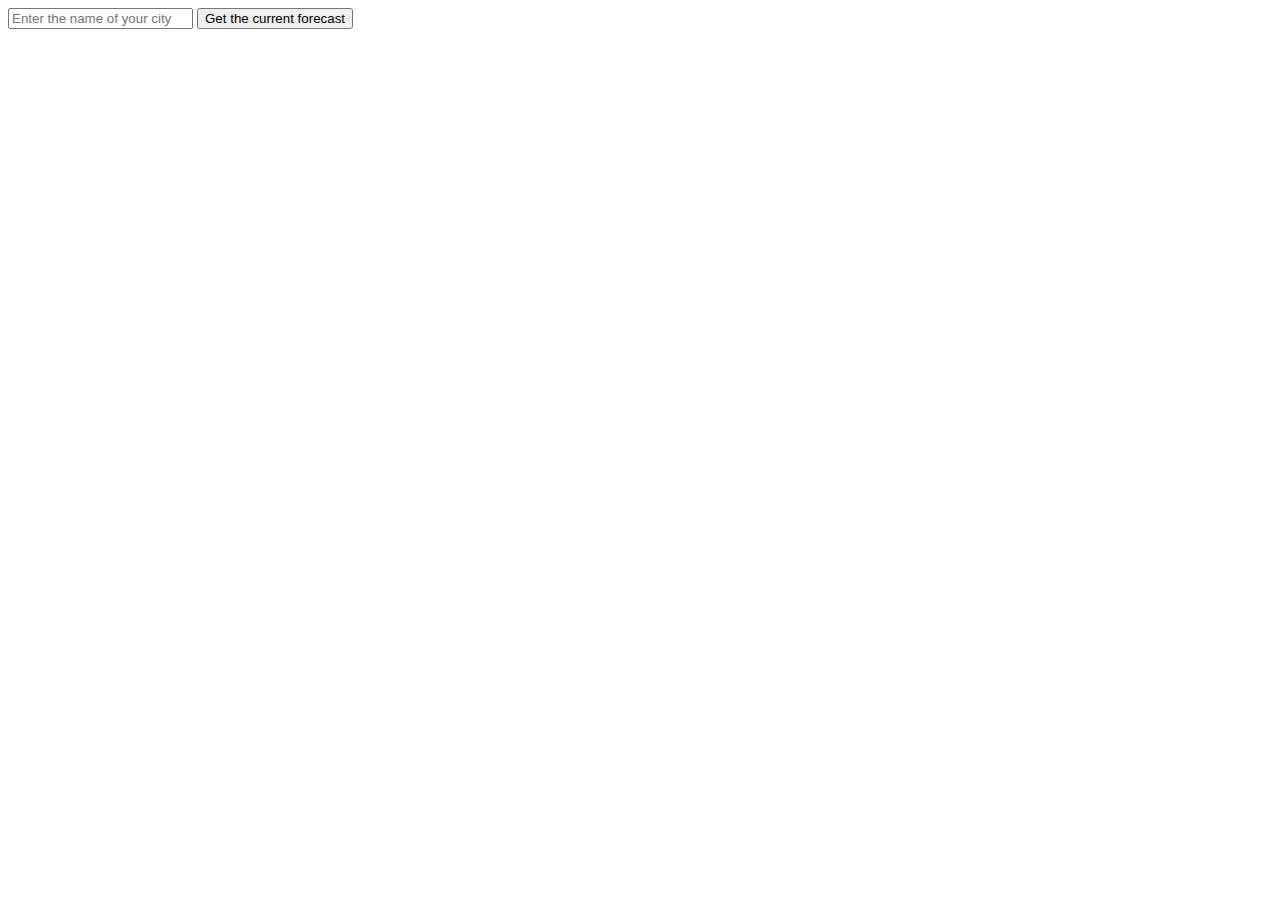
<file: challenge-2/challenge2.html>
<!DOCTYPE html>
<html lang="en">

<head>
    <meta charset="UTF-8">
    <meta http-equiv="X-UA-Compatible" content="IE=edge">
    <meta name="viewport" content="width=device-width, initial-scale=1.0">
    <title>Document</title>
</head>

<body>

    <input id="city" type="text" placeholder="Enter the name of your city">
    <button onclick="getWeather()">Get the current forecast</button>
    <div id="weatherInfo"></div>
    <script>

        function getWeather() {
            let key = "?key=385d9e5518a2424292f184631221511";
            let city = document.getElementById("city").value;
            let url = "https://api.weatherapi.com/v1/current.json" + key + "&q=" + city + "&aqi=no";
            let response = fetch(url);

            fetch(url)
                .then(response => response.json()

                ).then((data) => {
                    // this is where we write the data to the screen
                    console.log(data);
                    console.log(data.current.temp_c);

                    let temp = data.current.temp_c;
                    let cityName = data.location.name;
                    console.log(cityName)

                    let localTime = data.location.localtime;
                    console.log(localTime);

                    let message = "The current Temperature in " + cityName + " is " + temp + " degrees celcius.";
                    let timeMessage = " And the current date/time is " + localTime + ".";
                    console.log(message);

                    let element = document.createElement("p");
                    element.innerHTML = message + timeMessage;
                    document.getElementById("weatherInfo").appendChild(element);
                })

                .catch( // alert user if they input unknown city
                    function () {
                        alert("City not found")
                    }
                )

        }

    </script>
</body>

</html>
</file>
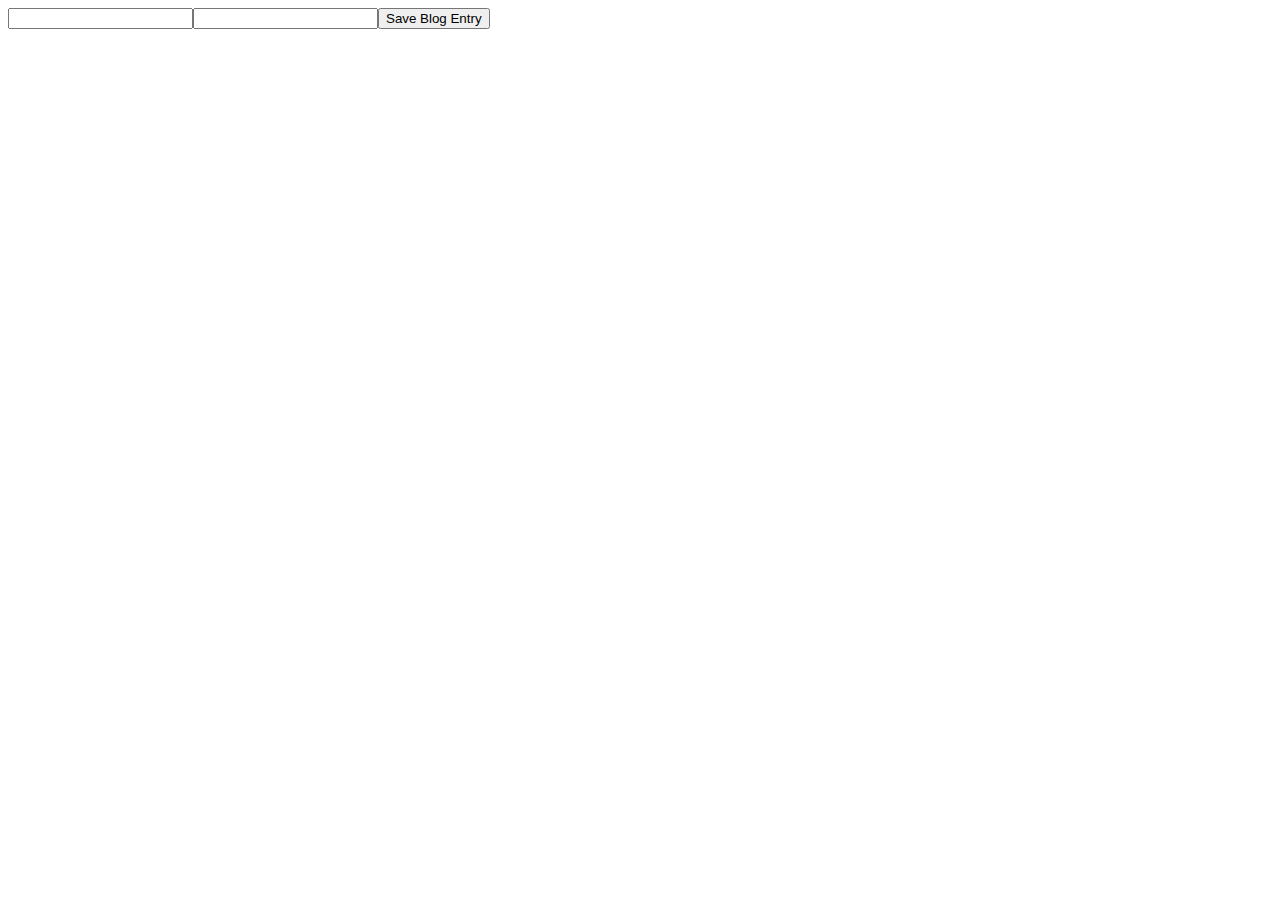
<file: miniBlogapp/miniblog.html>
<!DOCTYPE html>
<html lang="en">

<head>
    <meta charset="UTF-8">
    <meta http-equiv="X-UA-Compatible" content="IE=edge">
    <meta name="viewport" content="width=device-width, initial-scale=1.0">
    <title>blogs</title>
</head>

<body>
    <script>
        
        let blog = { // setting empty objects to be overriden
            subject: "",
            content: "",
            author: "",

            generateForm(){ // creating the form using javascript
                
                let subject = document.createElement("input") // creating an input field for the subject
                subject.id = "subject" // giving the input field an ID so we can target it 
                
                let content = document.createElement("input") // creating an input field for the blog content
                content.id = "content" // giving the input field an ID

                let button = document.createElement("button") // creating a button  
                button.innerText = "Save Blog Entry" // giving button text
                button.addEventListener("click", this.saveBlog) // adding an even listener to button
                button.addEventListener("click", this.renderBlogs) // adding an even listener to button
                document.body.appendChild(subject) // appending elements to page
                document.body.appendChild(content) // appending elements to page
                document.body.appendChild(button) // appending elements to page

            },

            saveBlog(){ // creating an array object

                let subject = document.getElementById("subject").value // getting the value of the input fields and assigning them to variables
                let content = document.getElementById("content").value // getting the value of the input fields and assigning them to variables
                

                if (localStorage.getItem("blogs")) { // searching through local storage, IF "blogs" exists, we use the push method to add to the array
                    let data = JSON.parse(localStorage.getItem("blogs"))
                    data.push({  
                        subject: subject, // pushing the new subject and content to the array
                        content: content // pushing the new subject and content to the array
                    })

                    let dataset = JSON.stringify(data) // stringifying the data defined before, and then assigning it to a variable
                    localStorage.setItem("blogs", dataset) // settings the stringified data to local storage

                } else {
                    let blogData = [] // if no data exists in local storage, we create an empty array

                    blogData = [{
                        subject: subject, // setting the subject of the object to be the .value we grabbed from line 21
                        content: content // ^ but with line 24
                    }]

                    let dataConversion = JSON.stringify(blogData) // stringifying the blog data and assigning it to a variable
                    localStorage.setItem("blogs", dataConversion) // saving to local storage
                }
            },

            renderBlogs(){ // rendering the blogs to the page, by grabbing them from local storage
                let myData = localStorage.getItem("blogs") // getting the data from local storage, assigning it to a variable
                let data = JSON.parse(myData) // parsing the data, so that we can render it to the page

                for (i = 0; i < data.length; i++){ // for loop, if i is less than the length of the array run the code, then increment i
                    
                    let blogSubject = document.createElement("h3") // assigning a "command" to a variable
                    let blogContent = document.createElement("p") // the same as ^
                    let button = document.createElement("button") // creating an "edit" button for each blog
                    
                    blogSubject.innerText = data[i].subject // setting the innerText of the subject to be = the value of the saved blog
                    blogContent.innerText = data[i].content // ^ same as above but for the content of the blog
                    button.innerText = "edit" // setting innerText for every "edit" button that is appended to the page

                    document.body.appendChild(blogSubject) // appending elements to page
                    document.body.appendChild(blogContent) // appending elements to page
                    document.body.appendChild(button) // appending elements to page
                }
            }

        }

        blog.generateForm()
        blog.renderBlogs()

    </script>
</body>

</html>
</file>
